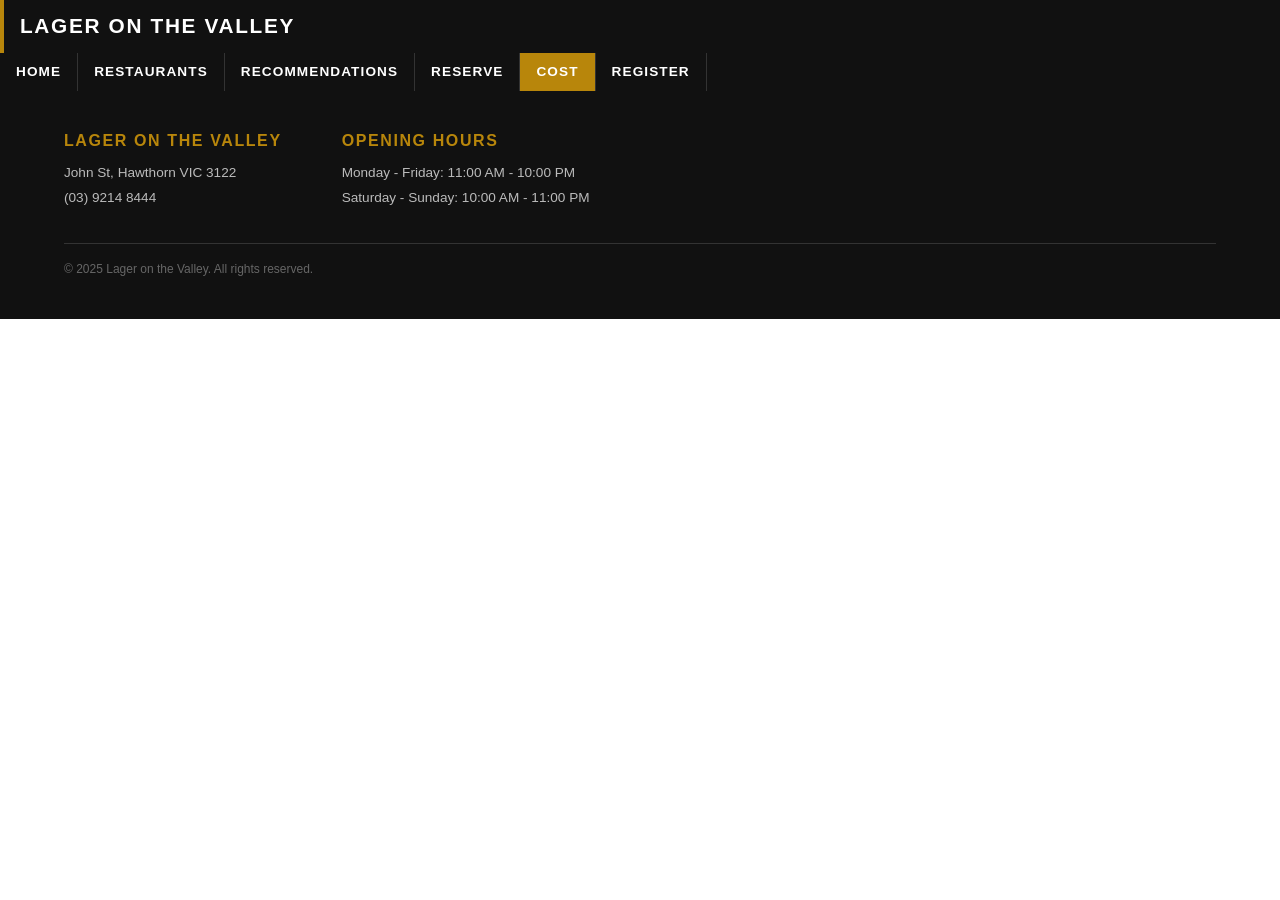
<file: bill.html>
<!DOCTYPE html>
<html lang="en">
<head>
  <title>Cost Calculator</title>
  <meta charset="utf-8">
  <meta name="description" content="Cost Calculator Page">
  <meta name="keywords" content="Cost, Calculator">
  <meta name="author" content="Ben Slavin">
  <meta name="viewport" content="width=device-width, initial-scale=1.0">

  <link href="design/css/style.css" rel="stylesheet" type="text/css">
  <link href="design/css/mobile.css" rel="stylesheet" type="text/css">
  <link href="design/css/tablet.css" rel="stylesheet" type="text/css">
  <link href="design/css/desktop.css" rel="stylesheet" type="text/css">

  <script src="design/js/jquery-1.9.1.min.js"></script>
  <script src="design/js/script.js"></script>
  <script>
    $(function () {
      $("#nav").load("Section/nav.html");
      $("#footer").load("Section/footer.html");
    });
  </script>
</head>

<body id="page_bill">

  <header id="nav"></header>

  <footer id="footer"></footer>
</body>
</html>
</file>
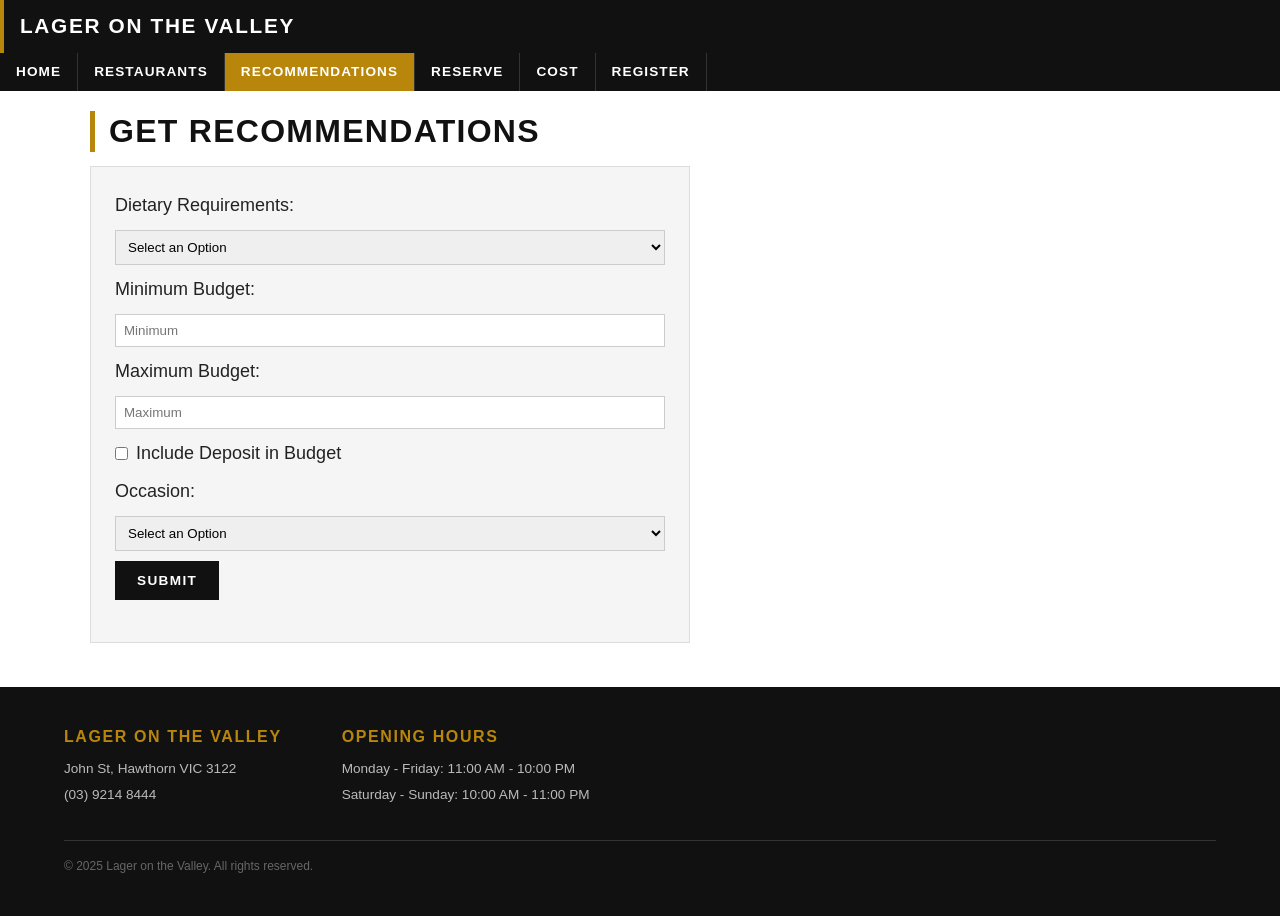
<file: recommend.html>
<!DOCTYPE html>
<html lang="en">
<head>
  <title>Recommendations</title>
  <meta charset="utf-8">
  <meta name="description" content="Recommended Locations Page">
  <meta name="keywords" content="Locations, Recommended, Places">
  <meta name="author" content="Ben Slavin">
  <meta name="viewport" content="width=device-width, initial-scale=1.0">

  <link href="design/css/style.css" rel="stylesheet" type="text/css">
  <link href="design/css/mobile.css" rel="stylesheet" type="text/css">
  <link href="design/css/tablet.css" rel="stylesheet" type="text/css">
  <link href="design/css/desktop.css" rel="stylesheet" type="text/css">

  <script src="design/js/jquery-1.9.1.min.js"></script>
  <script src="design/js/script.js"></script>
  <script>
    $(function () {
      $("#nav").load("Section/nav.html");
      $("#footer").load("Section/footer.html");
    });
  </script>
</head>

<body id="page_recommend">
  <header id="nav"></header>
  <main>
    <h1>Get Recommendations</h1>
    <div id="recommendation_box">
      <label for="recommend_diet">Dietary Requirements:</label>
      <select id="recommend_diet" name="recommend_diet">
        <option value="">Select an Option</option>
        <option value="vegetarian">Vegetarian</option>
        <option value="vegan">Vegan</option>
        <option value="none">None</option>
      </select>
 
      <label for="min_budget">Minimum Budget:</label>
      <input type="number" id="min_budget" placeholder="Minimum">

      <label for="max_budget">Maximum Budget:</label>
      <input type="number" id="max_budget" placeholder="Maximum">
 
      <div class="checkbox-row">
        <input type="checkbox" id="include_deposit">
        <label for="include_deposit">Include Deposit in Budget</label>
      </div>
 
      <label for="recommend_occasion">Occasion:</label>
      <select id="recommend_occasion" name="recommend_occasion">
        <option value="">Select an Option</option>
        <option value="casual">Casual</option>
        <option value="sports">Sports Viewing</option>
        <option value="family">Family Gathering</option>
        <option value="none">None</option>
      </select>
 
      <div class="buttoninput">
        <input type="submit" value="Submit" id="recommend_submit">
      </div>
 
      <div id="recommend_results"></div>
    </div>
  </main>
  <footer id="footer"></footer>
</body>

</html>
</file>
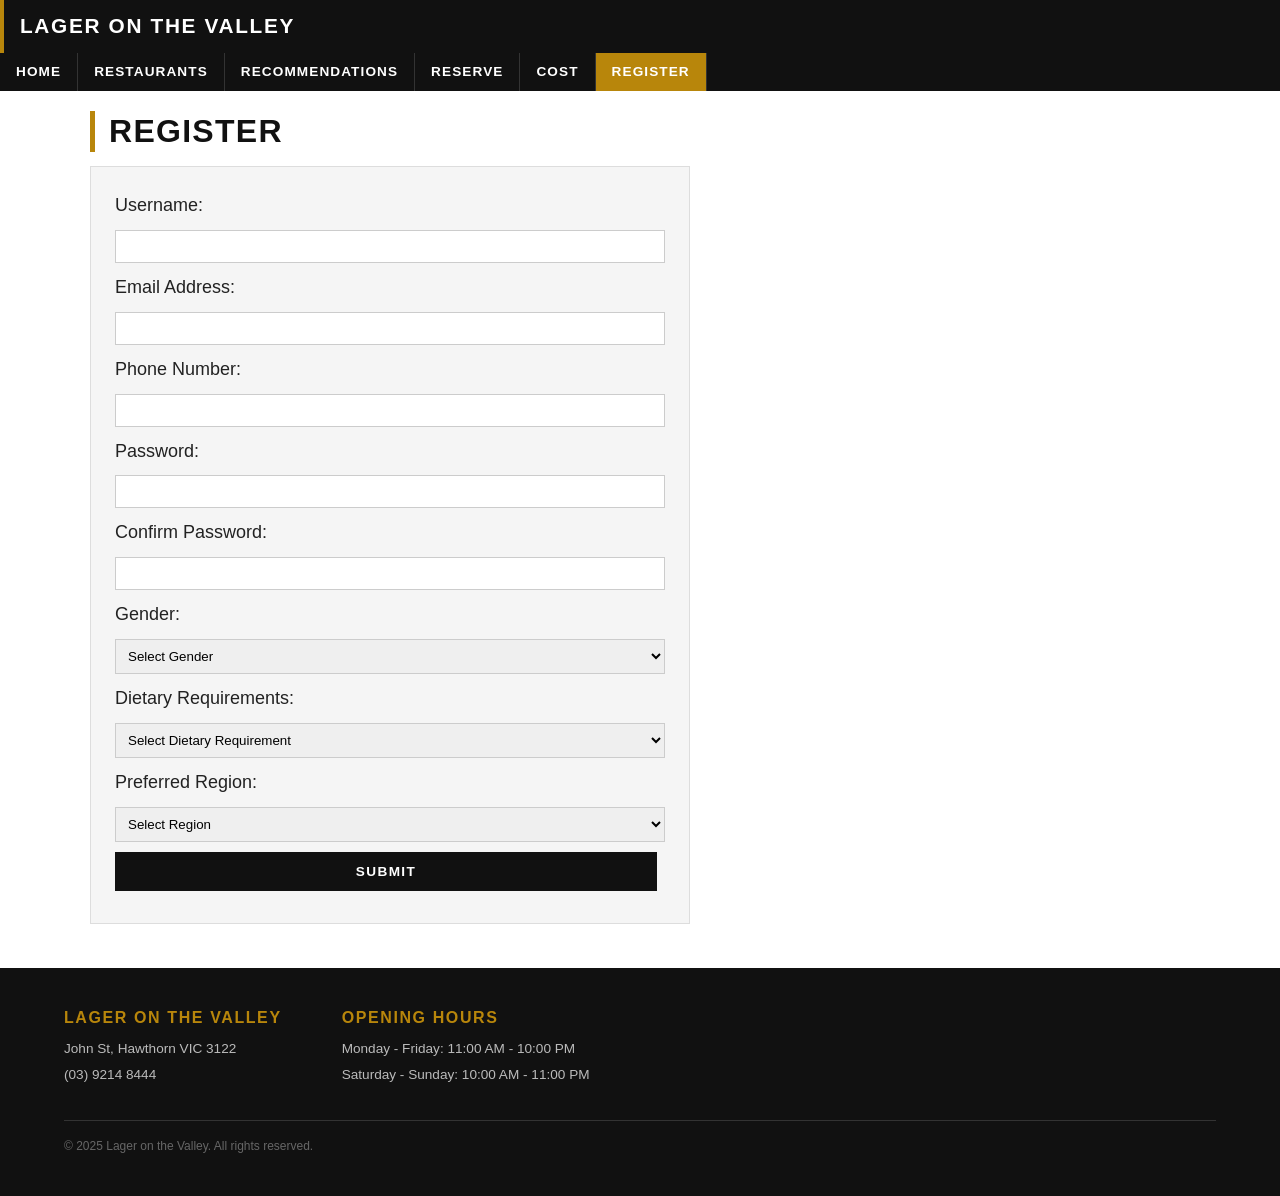
<file: register.html>
<!DOCTYPE html>
<html lang="en">
<head>
  <title>Register</title>
  <meta charset="utf-8">
  <meta name="description" content="Register Page">
  <meta name="keywords" content="Register, Sign In">
  <meta name="author" content="Ben Slavin">
  <meta name="viewport" content="width=device-width, initial-scale=1.0">

  <link href="design/css/style.css" rel="stylesheet" type="text/css">
  <link href="design/css/mobile.css" rel="stylesheet" type="text/css">
  <link href="design/css/tablet.css" rel="stylesheet" type="text/css">
  <link href="design/css/desktop.css" rel="stylesheet" type="text/css">

  <script src="design/js/jquery-1.9.1.min.js"></script>
  <script src="design/js/script.js"></script>
  <script>
    $(function () {
      $("#nav").load("Section/nav.html");
      $("#footer").load("Section/footer.html");
    });
  </script>
</head>

<body id="page_register">
  <header id="nav"></header>
  <main>
    <h1>Register</h1>
    <form id="register_form" method="post" action="http://mercury.swin.edu.au/it000000/cos10005/regtest.php">
      <label for="register_username">Username:</label>
      <input type="text" id="register_username" name="register_username">

      <label for="register_email">Email Address:</label>
      <input type="text" id="register_email" name="register_email">

      <label for="register_phone">Phone Number:</label>
      <input type="text" id="register_phone" name="register_phone">

      <label for="register_password">Password:</label>
      <input type="password" id="register_password" name="register_password">

      <label for="register_confirm_password">Confirm Password:</label>
      <input type="password" id="register_confirm_password" name="register_confirm_password">

      <label for="register_gender">Gender:</label>
      <select id="register_gender" name="register_gender">
        <option value="">Select Gender</option>
        <option value="male">Male</option>
        <option value="female">Female</option>
        <option value="other">Other</option>
      </select>

      <label for="register_dietary">Dietary Requirements:</label>
      <select id="register_dietary" name="register_dietary">
        <option value="">Select Dietary Requirement</option>
        <option value="vegetarian">Vegetarian</option>
        <option value="vegan">Vegan</option>
        <option value="gluten-free">Gluten-Free</option>
        <option value="dairy-free">Dairy-Free</option>
      </select>

      <label for="register_region">Preferred Region:</label>
      <select id="register_region" name="register_region">
        <option value="">Select Region</option>
        <option value="register_cbd">CBD - Tudor Inn</option>
        <option value="register_richmond">Richmond - The Lion</option>
        <option value="register_south_yarra">South Yarra - The Yarra Hotel</option>
        <option value="register_hawthorn">Hawthorn - Union Cove</option>
        <option value="register_st_kilda">St Kilda - Royal Oak</option>
        <option value="register_carlton">Carlton - The Carlton Beer Garden</option>
      </select>

      <button type="submit">Submit</button>
    </form>
  </main>
  <footer id="footer"></footer>
</body>
</html>
</file>
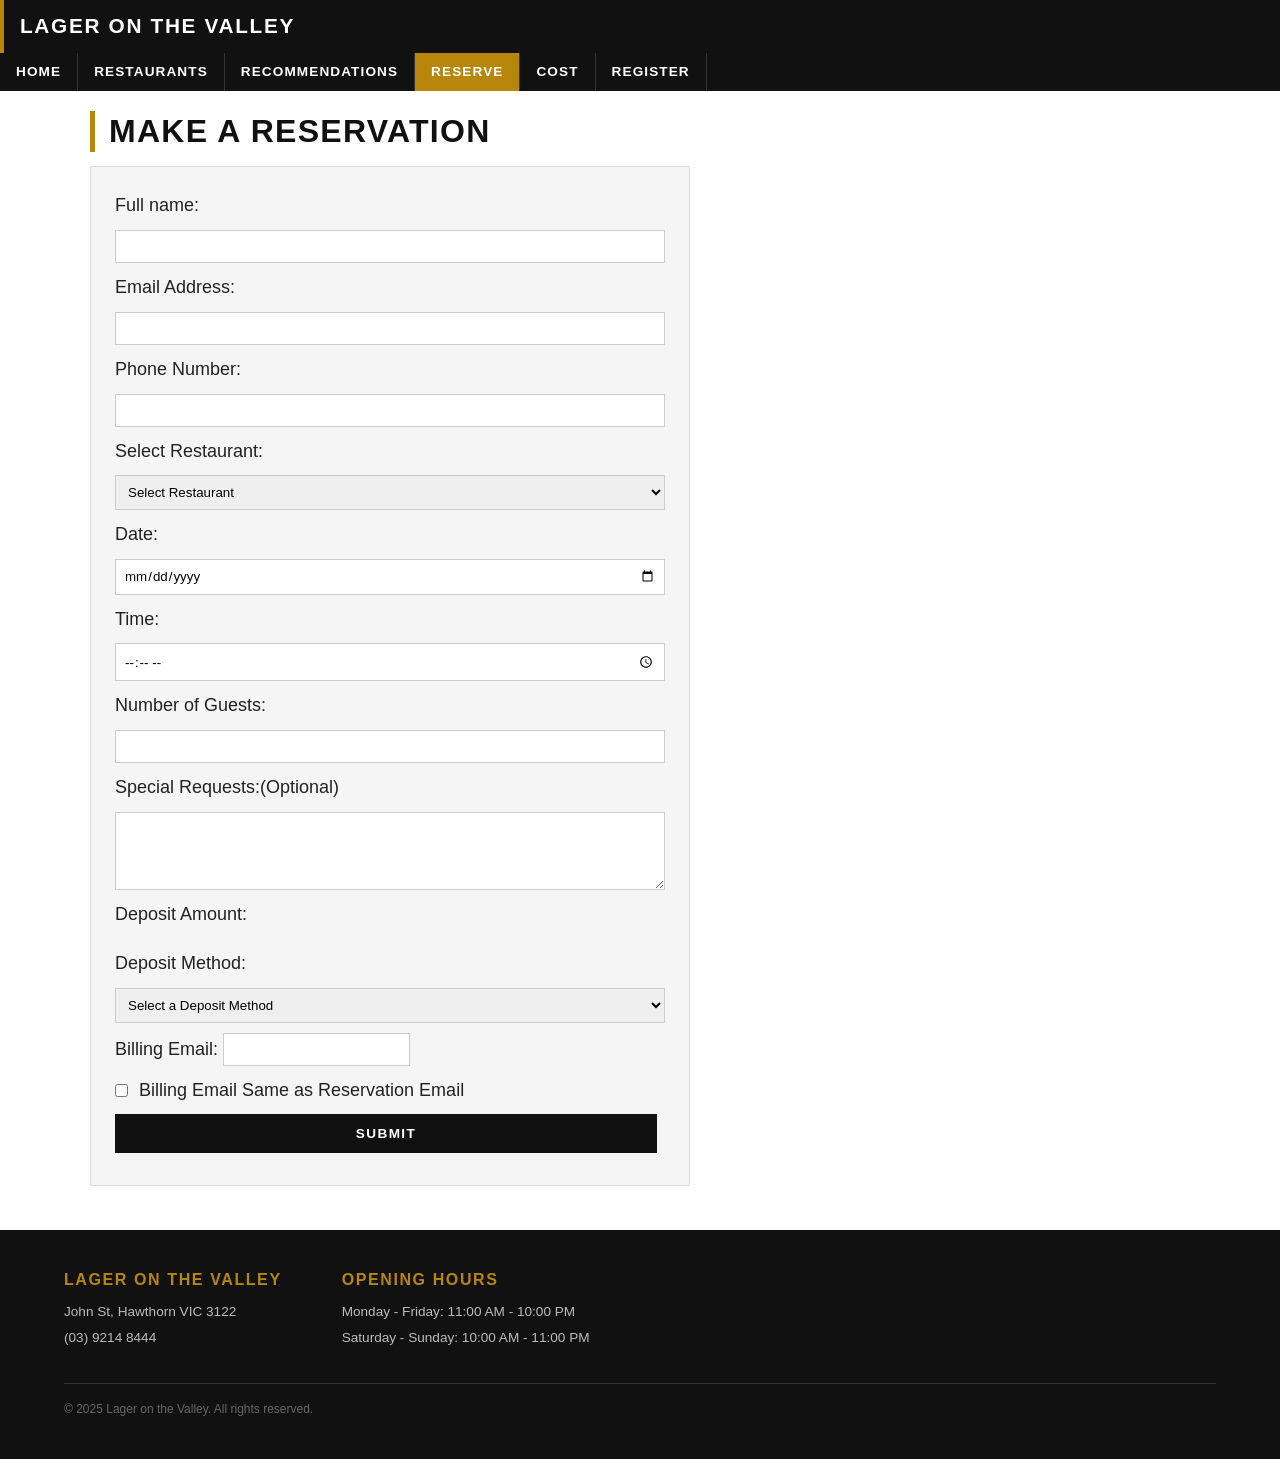
<file: reservation.html>
<!DOCTYPE html>
<html lang="en">
<head>
  <title>Reserve</title>
  <meta charset="utf-8">
  <meta name="description" content="Reservation Page">
  <meta name="keywords" content="Reserve, Book, Schedule">
  <meta name="author" content="Ben Slavin">
  <meta name="viewport" content="width=device-width, initial-scale=1.0">

  <link href="design/css/style.css" rel="stylesheet" type="text/css">
  <link href="design/css/mobile.css" rel="stylesheet" type="text/css">
  <link href="design/css/tablet.css" rel="stylesheet" type="text/css">
  <link href="design/css/desktop.css" rel="stylesheet" type="text/css">

  <script src="design/js/jquery-1.9.1.min.js"></script>
  <script src="design/js/script.js"></script>
  <script>
    $(function () {
      $("#nav").load("Section/nav.html");
      $("#footer").load("Section/footer.html");
    });
  </script>
</head>

<body id="page_reserve">
  <header id="nav"></header>
  <main>
    <h1>Make a Reservation</h1>
    <form id="survey" method="post" action="http://mercury.swin.edu.au/it000000/cos10005/regtest.php">
      <!--Form Full Name-->
      <label for="reserve_name">Full name:</label>
      <input type="text" id="reserve_name" name="reserve_name">

      <!--Form Email-->
      <label for="reserve_email">Email Address:</label>
      <input type="text" id="reserve_email" name="reserve_email">

      <!--Form Phone Number-->
      <label for="reserve_phone">Phone Number:</label>
      <input type="text" id="reserve_phone" name="reserve_phone">

      <!--Form Restaurant Selection, Restaurant Options with deposit amount will be created in script.js -->
      <label for="reserve_restaurant">Select Restaurant:</label>
      <select id="reserve_restaurant" name="reserve_restaurant"></select>

      <!--Form Date-->
      <label for="reserve_date">Date:</label>
      <input type="date" id="reserve_date" name="reserve_date">

      <!--Form Time-->
      <label for="reserve_time">Time:</label>
      <input type="time" id="reserve_time" name="reserve_time">

        <!--Form Number of Guests-->
      <label for="reserve_guests">Number of Guests:</label>
      <input type="number" id="reserve_guests" name="reserve_guests" min="1" max="20">

      <!--Form Special Requests-->
      <label for="reserve_request">Special Requests:(Optional)</label>
      <textarea id="reserve_request" name="reserve_request" rows="4" cols="50"></textarea>

      <!--Form Deposit Amount, Calculated based on selection of restaurant within script.js -->
      <label>Deposit Amount:</label>
      <span id="reserve_deposit_amount"></span>


      <!--Form Deposit Method-->
      <label for="reserve_deposit_method">Deposit Method:</label>
      <select id="reserve_deposit_method" name="reserve_deposit_method">
        <option value="">Select a Deposit Method</option>
        <option value="reserve_deposit_voucher">Voucher</option>
        <option value="reserve_deposit_credit">Credit Card</option>
      </select>
      
      <!--Form Voucher Code, Only appears once Deposit Method is selected -->
      <div id="voucher_box" style="display:none;">
        <label for="reserve_deposit_voucher_code">Voucher Code:</label>
        <input type="text" id="reserve_deposit_voucher_code" name="reserve_deposit_voucher_code">
      </div>

      <!--Form Credit Card Number, Only appears once Deposit Method is selected -->
      <div id="credit_box" style="display:none;">
        <label for="reserve_deposit_credit_code">Credit Card Number:</label>
        <input type="text" id="reserve_deposit_credit_code" name="reserve_deposit_credit_code">
      </div>  
      <!--Form Billing Email  -->
      <div id="billing_email_box">
        <label for="reserve_billing_email">Billing Email:</label>
        <input type="text" id="reserve_billing_email" name="reserve_billing_email">
      </div>

      <label>
        <input type="checkbox" id="reserve_billing_email_same_as" name="reserve_billing_email_same_as"> Billing Email Same as Reservation Email
      </label>

      <button type="submit">Submit</button>
    </form>
  </main>
  <footer id="footer"></footer>
</body>
</html>
</file>
<file: design/css/style.css>
* {
  margin: 0;
  padding: 0;
  box-sizing: border-box;
}

body {
  font-family: Arial, Helvetica, sans-serif;
  line-height: 1.6;
  color: #222;
  background-color: #fff;
}

/* --- Nav & Footer --- */
#nav, #footer {
  width: 100%;
  background-color: #111;
  color: #fff;
}

/* --- Nav h1 title --- */
#nav h1 {
  color: #fff;
  font-size: 1.3rem;
  text-transform: uppercase;
  letter-spacing: 0.08em;
  border-left: 4px solid #b8860b;
  padding: 14px 16px;
  margin-bottom: 0;
  line-height: 1.2;
}

/* --- Main content --- */
main {
  width: 90%;
  margin: 0 auto;
  padding: 20px 0;
}

/* --- Hero image --- */
main img {
  width: 100%;
  max-height: 420px;
  object-fit: cover;
  display: block;
  margin-bottom: 6px;
}

main img + p {
  font-size: 0.75rem;
  color: #888;
  margin-bottom: 24px;
}

/* --- Headings --- */
h1, h2, h3 {
  margin-bottom: 10px;
  line-height: 1.3;
}

h1 {
  font-size: 2rem;
  color: #111;
  text-transform: uppercase;
  letter-spacing: 0.04em;
  border-left: 5px solid #b8860b;
  padding-left: 14px;
  margin-bottom: 14px;
}

h2 {
  font-size: 1.1rem;
  color: #333;
  font-weight: normal;
  margin-bottom: 10px;
}

h3 {
  font-size: 0.95rem;
  color: #555;
  font-weight: normal;
  margin-bottom: 20px;
}

/* --- Sections --- */
section {
  margin-top: 32px;
  padding-top: 24px;
  border-top: 1px solid #ddd;
}

section h2 {
  font-size: 1.2rem;
  font-weight: bold;
  color: #111;
  text-transform: uppercase;
  letter-spacing: 0.05em;
  margin-bottom: 8px;
}

section p {
  color: #444;
  margin-bottom: 14px;
  max-width: 600px;
}

/* --- Buttons --- */
.button,
button,
input[type="submit"] {
  display: inline-block;
  padding: 10px 20px;
  background-color: #111;
  color: #fff;
  text-decoration: none;
  border: 2px solid #111;
  border-radius: 0;
  cursor: pointer;
  font-family: Arial, sans-serif;
  font-size: 0.85rem;
  letter-spacing: 0.1em;
  text-transform: uppercase;
  font-weight: bold;
  margin-right: 8px;
  margin-bottom: 8px;
  transition: background-color 0.2s, color 0.2s;
}

.button:hover,
button:hover,
input[type="submit"]:hover {
  background-color: #fff;
  color: #111;
}

/* --- Layout helper --- */
.buttonrow {
  display: flex;
  justify-content: flex-end;
  gap: 10px;
}

/* --- Forms --- */
form, #recommendation_box {
  display: flex;
  flex-direction: column;
  gap: 10px;
  max-width: 600px;
}

input,
select,
textarea {
  padding: 8px;
  border: 1px solid #ccc;
  border-radius: 0;
  font-family: Arial, sans-serif;
}

input:focus,
select:focus,
textarea:focus {
  outline: 3px solid #b8860b;
}

/* --- Modal --- */
.window {
  display: none;
  z-index: 2;
  position: fixed;
  top: 50%;
  left: 50%;
  transform: translate(-50%, -50%);
  background-color: #fff;
  border-radius: 0;
  border: 2px solid #111;
  box-shadow: 6px 6px 0 #888;
  padding: 20px 24px 16px;
  width: 32em;
  max-width: 90vw;
  max-height: 80vh;
  overflow-y: auto;
  height: auto !important;
  margin-top: 0 !important;
}

#scrnOverlay {
  z-index: 1;
  visibility: hidden;
  position: fixed;
  top: 0;
  bottom: 0;
  left: 0;
  right: 0;
  background-color: #000;
  opacity: 0.5;
}

/* --- Menu list --- */
.menu_list {
  display: flex;
  margin: 0;
  padding: 0;
  list-style: none;
}

.menu_list li a {
  display: block;
  padding: 0.5rem 1rem;
  text-decoration: none;
  color: #fff;
  font-weight: bold;
  font-size: 0.85rem;
  letter-spacing: 0.08em;
  text-transform: uppercase;
  background: #111;
  border-right: 1px solid #333;
}

.menu_list li a:hover {
  background: #b8860b;
  color: #fff;
}

/* --- Images --- */
img {
  max-width: 100%;
  height: auto;
}

/* --- Footer --- */
#footer {
  background: #111;
  color: #fff;
  padding: 40px 5%;
}

.footer-inner {
  display: flex;
  gap: 60px;
  margin-bottom: 30px;
}

.footer-col h4 {
  font-size: 1rem;
  font-weight: bold;
  text-transform: uppercase;
  letter-spacing: 0.1em;
  color: #b8860b;
  margin-bottom: 10px;
  line-height: 1.3;
}

.footer-col p {
  font-size: 0.85rem;
  color: #bbb;
  margin-bottom: 4px;
  line-height: 1.6;
}

.footer-bottom {
  border-top: 1px solid #333;
  padding-top: 16px;
}

.footer-bottom p {
  font-size: 0.75rem;
  color: #666;
}

/* --- Inline checkbox alignment --- */
input[type="checkbox"] {
  width: auto;
  vertical-align: middle;
  margin-right: 6px;
  cursor: pointer;
}

label {
  vertical-align: middle;
  cursor: pointer;
}

/* --- Checkbox row --- */
.checkbox-row {
  display: flex;
  align-items: center;
  gap: 8px;
}

.checkbox-row input[type="checkbox"] {
  margin: 0;
}

.checkbox-row label {
  margin: 0;
}

/* --- Recommendation form box --- */
#recommendation_box, form {
  background: #f5f5f5;
  border: 1px solid #ddd;
  padding: 24px;
  margin-bottom: 24px;
}

/* --- Recommendation results box --- */
#recommend_results section {
  background: #f5f5f5;
  border: 1px solid #ddd;
  padding: 20px 24px;
}

#page_home .nav_home,
#page_restaurants .nav_restaurants,
#page_recommend .nav_recommend,
#page_reserve .nav_reservation,
#page_bill .nav_bill,
#page_register .nav_register {
    background: #b8860b;
    color: #fff;
}
</file>
<file: design/css/mobile.css>
@media screen and (max-width: 767px) {
  @media screen and (max-width: 767px) {
 
  body {
    font-size: 16px;
  }
 
  main {
    width: 95%;
    padding: 10px;
  }
 
  h1 {
    font-size: 1.5rem;
  }
 
  h2 {
    font-size: 1.2rem;
  }
 
  .button {
    width: 100%;
    text-align: center;
  }
 
  /* Show the Menu button */
  .menu-btn {
    display: block;
    padding: 10px 16px;
    background: #111;
    color: #fff;
    font-weight: bold;
    font-size: 0.9rem;
    letter-spacing: 0.08em;
    text-transform: uppercase;
    cursor: pointer;
  }
 
  .menu-btn:hover {
    color: #b8860b;
  }
 
  /* Hide real checkbox */
  #menu-toggle {
    display: none;
  }
 
  /* Hide menu by default */
  .menu_list {
    display: none;
    flex-direction: column;
    width: 100%;
    padding: 0;
    margin: 0;
  }
 
  /* Show menu when toggled */
  #menu-toggle:checked ~ .menu_list {
    display: flex;
  }
 
  /* Stack links vertically */
  .menu_list li {
    width: 100%;
  }
 
  .menu_list li a {
    border-right: none;
    border-bottom: 1px solid #333;
    padding: 12px 16px;
  }
 
}

}
</file>
<file: design/css/tablet.css>
@media screen and (min-width: 768px) and (max-width: 1023px) {
  body {
    font-size: 17px;
  }

  main {
    width: 92%;
  }
  #menu-toggle, .menu-btn {
  display: none;
  }
}
</file>
<file: design/css/desktop.css>
@media screen and (min-width: 1024px) {
  body {
    font-size: 18px;
  }

  main {
    max-width: 1100px;
  }
  #menu-toggle, .menu-btn {
  display: none;
  }
}
</file>
